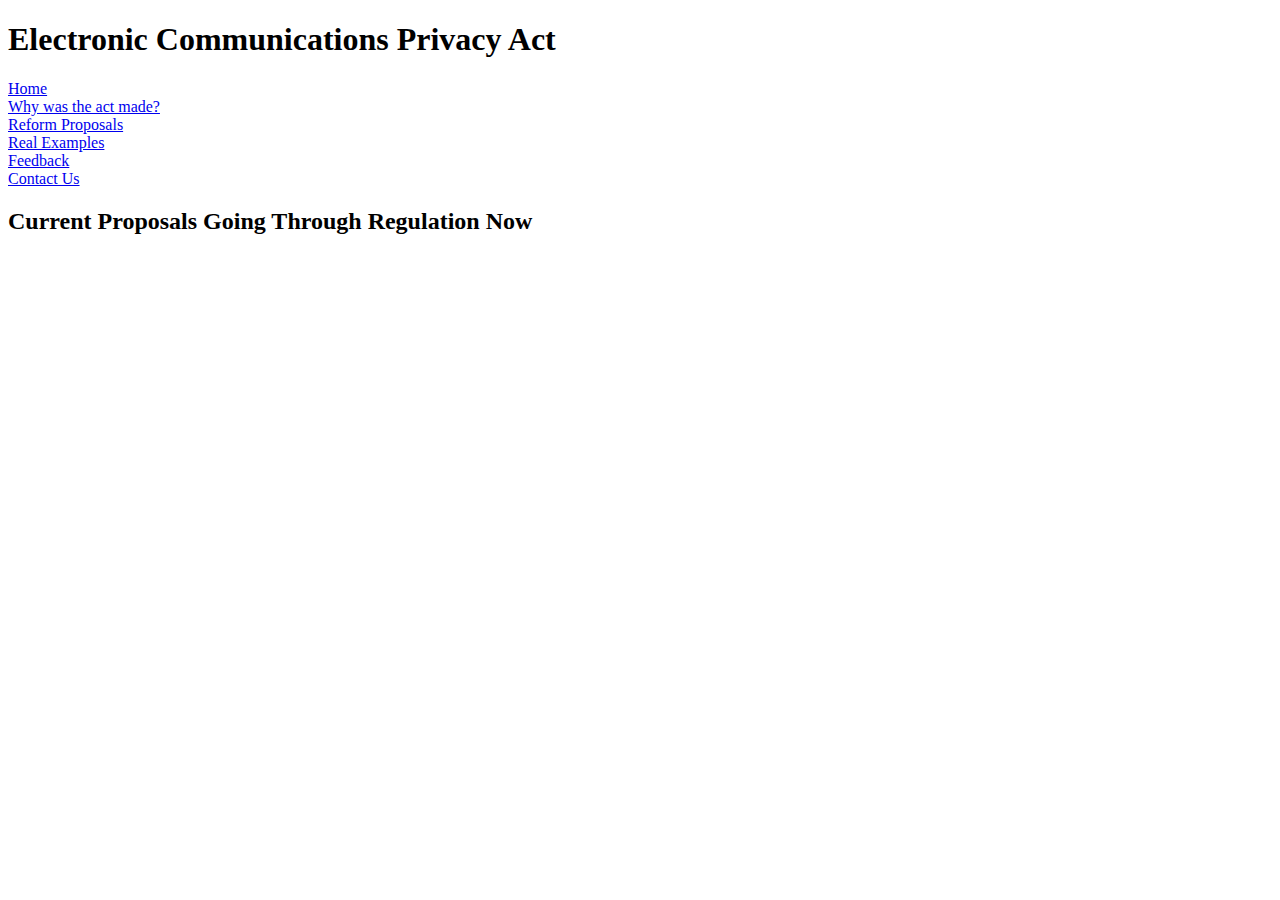
<file: CurrentProposals.html>
<!DOCTYPE html>
<html lang="en">
<head>
<title>What is ECPA?</title>
<meta charset="utf-8">
</head>
<body>
<h1>Electronic Communications Privacy Act</h1>
<nav>
<li><a href="HomePage.html">Home</a></li>
<li><a href="WhyTheActWasMade.html">Why was the act made?</a></li>
<li><a href="ReformProposals.html">Reform Proposals</a></li>
<li><a href="Examples.html">Real Examples</a></li>
<li><a href="Feedback.html">Feedback</a></li>
<li><a href="ContactForm.html">Contact Us</a></li>
</nav>
<h2>Current Proposals Going Through Regulation Now</h2>
<p></p>
</body>
</html>
</file>
